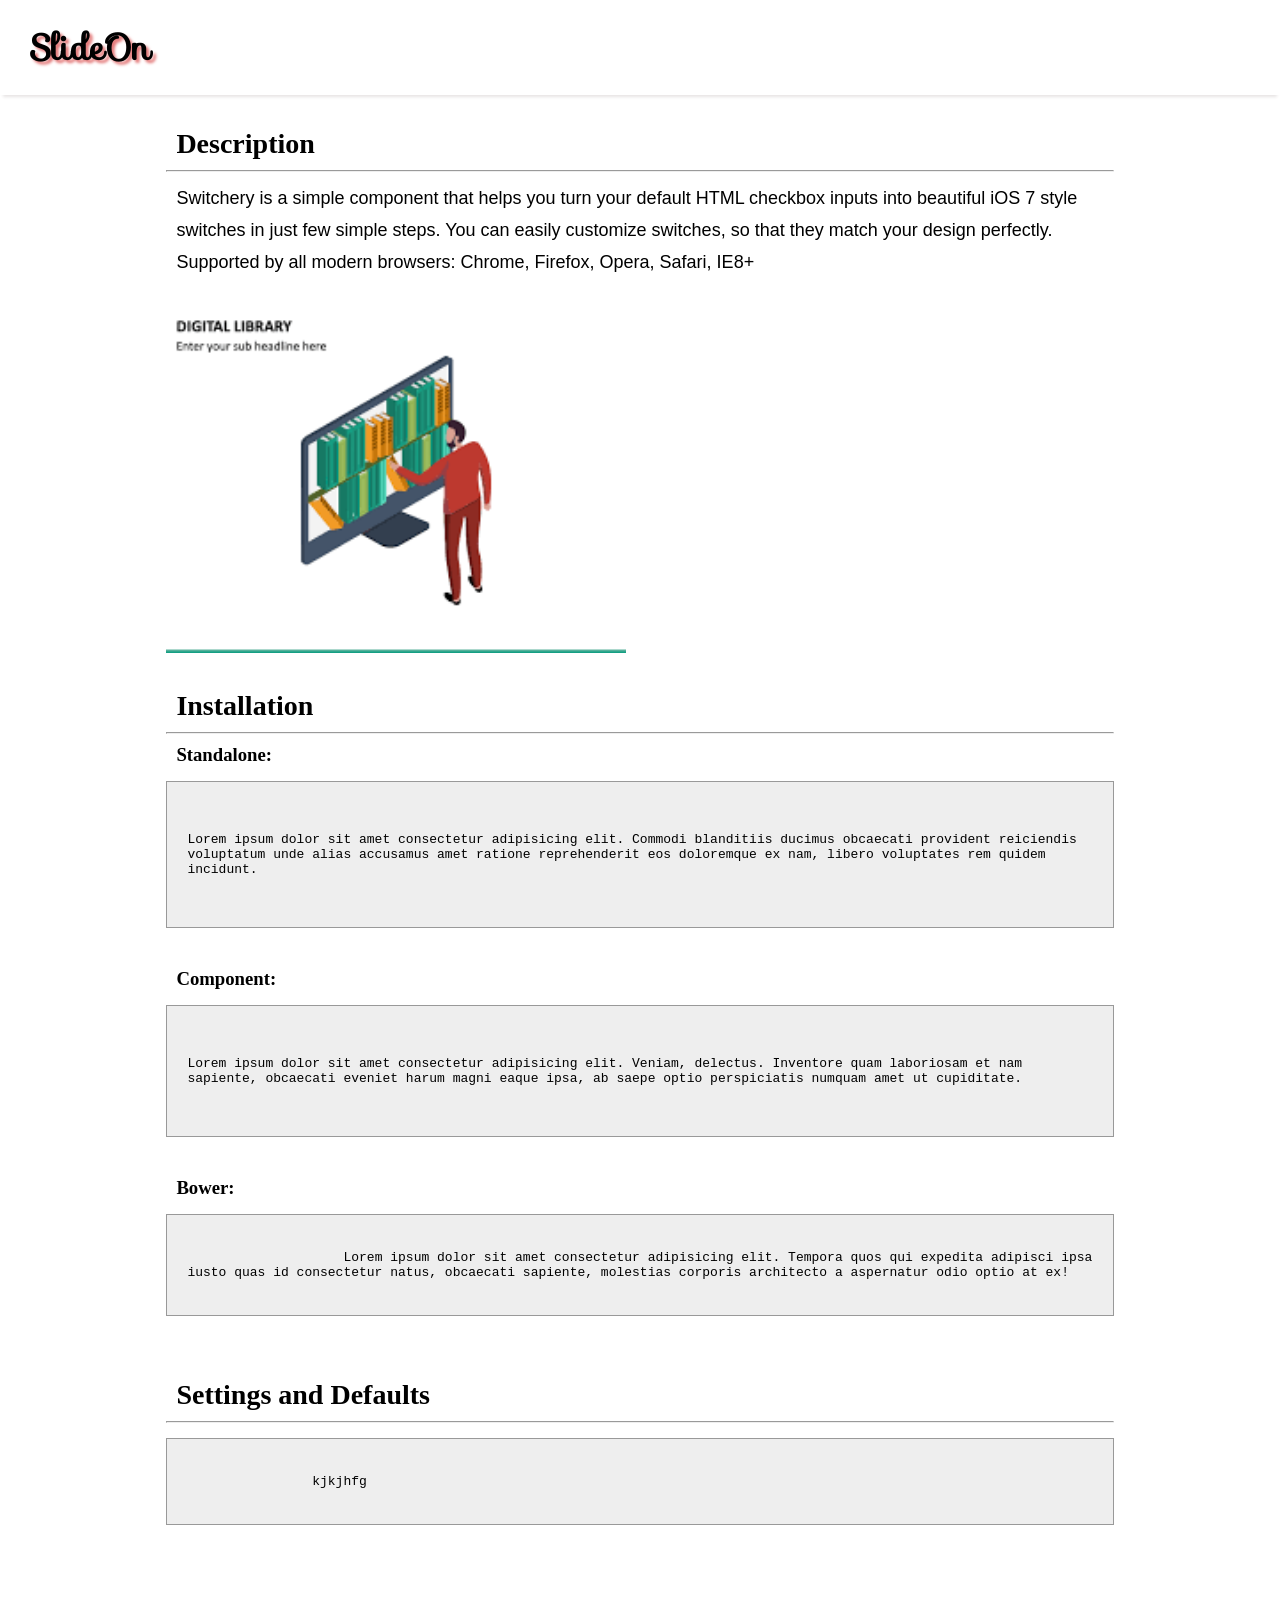
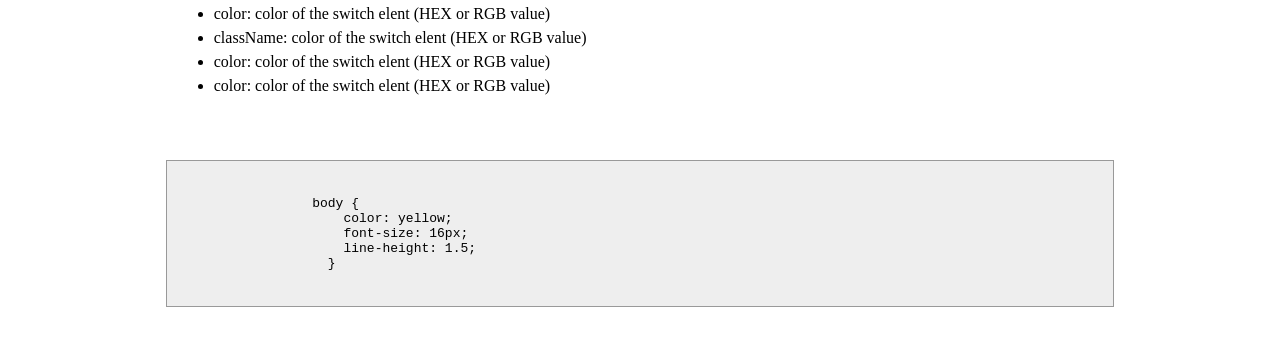
<file: index.html>
<!DOCTYPE html>
<html lang="en">
  <head>
    <meta charset="UTF-8" />
    <meta http-equiv="X-UA-Compatible" content="IE=edge" />
    <meta name="viewport" content="width=device-width, initial-scale=1.0" />
    <title>slideon</title>
    <link rel="stylesheet" href="new.css" />
    <link
      rel="stylesheet"
      href="https://fonts.googleapis.com/css?family=Sofia"
    />
  </head>
  <body>
    <header>
      <h1>SlideOn</h1>
    </header>
    <div class="bodystyle">
      <div class="section1">
        <p class="head"><b>Description</b></p>

        <hr />
        <p class="para">
          Switchery is a simple component that helps you turn your default HTML
          checkbox inputs into beautiful iOS 7 style switches in just few simple
          steps. You can easily customize switches, so that they match your
          design perfectly. Supported by all modern browsers: Chrome, Firefox,
          Opera, Safari, IE8+
        </p>
        <img src="images/image1.png" width="460" height="345" />
      </div>
      <div class="section2">
        <p class="head"><b>Installation</b></p>
        <hr />
        <h3 class="subheading">Standalone:</h3>
        <pre>
                <code>
                    <p>Lorem ipsum dolor sit amet consectetur adipisicing elit. Commodi blanditiis ducimus obcaecati provident reiciendis voluptatum unde alias accusamus amet ratione reprehenderit eos doloremque ex nam, libero voluptates rem quidem incidunt.</p>
                </code>
            </pre>
        <h3 class="subheading">Component:</h3>
        <pre>
                <code>
                   <p>Lorem ipsum dolor sit amet consectetur adipisicing elit. Veniam, delectus. Inventore quam laboriosam et nam sapiente, obcaecati eveniet harum magni eaque ipsa, ab saepe optio perspiciatis numquam amet ut cupiditate.</p>
                </code>
            </pre>
        <h3 class="subheading">Bower:</h3>
        <pre>
                <code>
                    Lorem ipsum dolor sit amet consectetur adipisicing elit. Tempora quos qui expedita adipisci ipsa iusto quas id consectetur natus, obcaecati sapiente, molestias corporis architecto a aspernatur odio optio at ex!
                </code>
            </pre>
      </div>
      <div class="section2">
        <p class="head"><b>Settings and Defaults</b></p>
        <hr>
        <h3></h3>
        <pre>
            <code>
                kjkjhfg
            </code>
        </pre>
        <ul class="service">
            <li><span>color</span>: color of the switch elent (HEX or RGB value)</li>
            <li><span>className</span>: color of the switch elent (HEX or RGB value)</li>
            <li><span>color</span>: color of the switch elent (HEX or RGB value)</li>
            <li><span>color</span>: color of the switch elent (HEX or RGB value)</li>
        </ul>
        <pre>
            <code>
                body {
                    color: yellow;
                    font-size: 16px;
                    line-height: 1.5;
                  }
            </code>
          </pre>
          <!-- <div class="code">
           
          </div> -->
    </div>
    </div>
  </body>
</html>
</file>
<file: new.css>
*{

    margin: 0;
    padding: 0;
}

header{
    width: 100%;
    height: 95px;
    box-shadow: 0 5px 3px -3px rgb(231, 228, 228);
}

header h1{
    font-family: "Sofia", sans-serif;
    font-size: 35px;
    text-shadow: 3px 3px 3px #e37777;
    padding: 20px 30px;
}
.bodystyle{
    margin-left: 13%;
    margin-right: 13%;
    
}
.head{
    font-size: 28px;
    font-family: 'Times New Roman', Times, serif;
    margin-top: 23px;
    padding: 10px;
}
.para{
    font-size: 18px;
    padding: 10px;
    font-family: Arial, Helvetica, sans-serif;
    line-height: 2rem;

}


img {
    max-width: 100%;
    height: auto;
    padding-top: 20px;
   
  }

  .subheading{
    padding-left: 10px;
    padding-top: 10px;
  }
  pre code {
    background-color: #eee;
    border: 1px solid #999;
    display: block;
    padding: 20px;
    margin-left:auto;
    height: fit-content;
  }
  pre{
    white-space: pre-wrap;
   
  }
  
/* end of media query*/

.section2 ul{
    padding: 5%;

}
.section2 ul li{
    line-height: 1.5rem;
}
/* .code{
    background-color: #eee;
    border: 1px solid #999;
    display: block;
    padding: 20px;
    margin-left:auto;
    height: fit-content;
} */



@media(max-width:800px){
    .para{
        padding:4px
    }
    
}
@media(min-width:400px){
    code p{
        padding: 0;
        margin: 0;
        text-align: left;
        text-align: left;
    }
}
</file>
